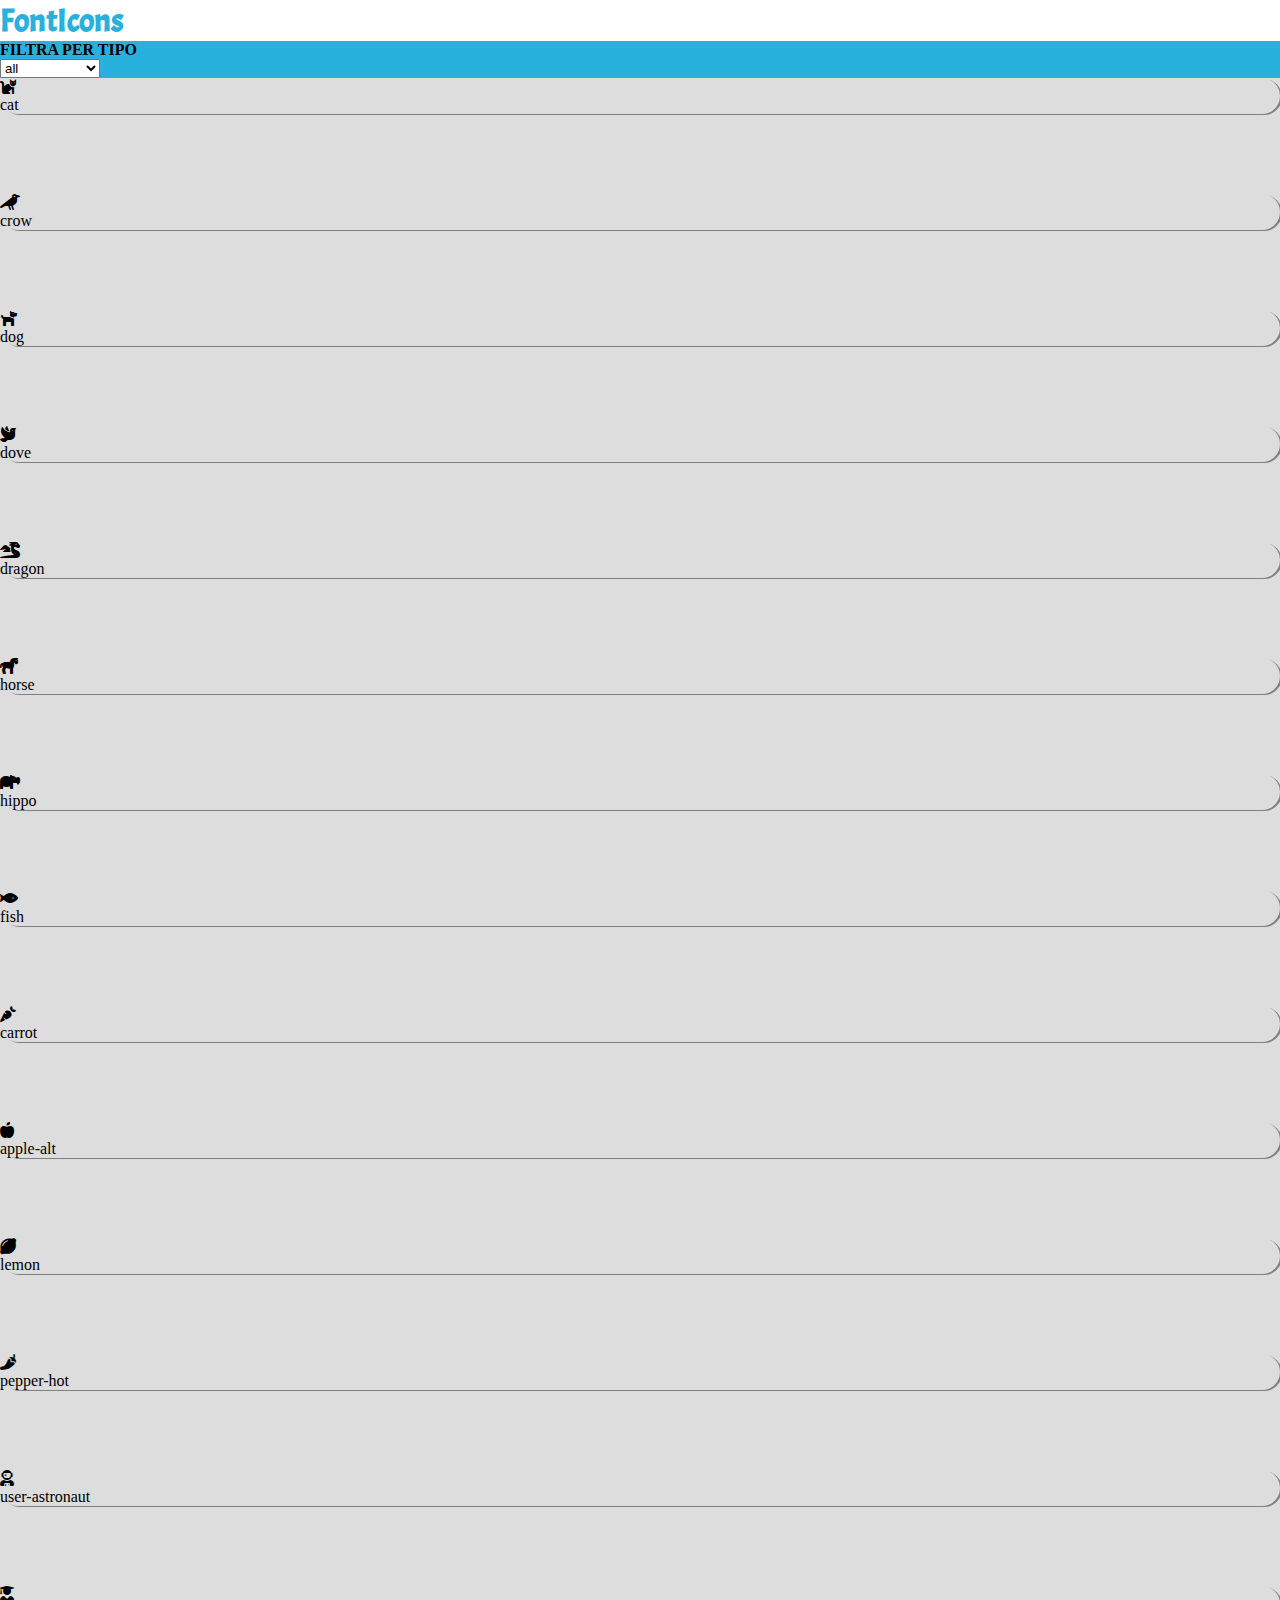
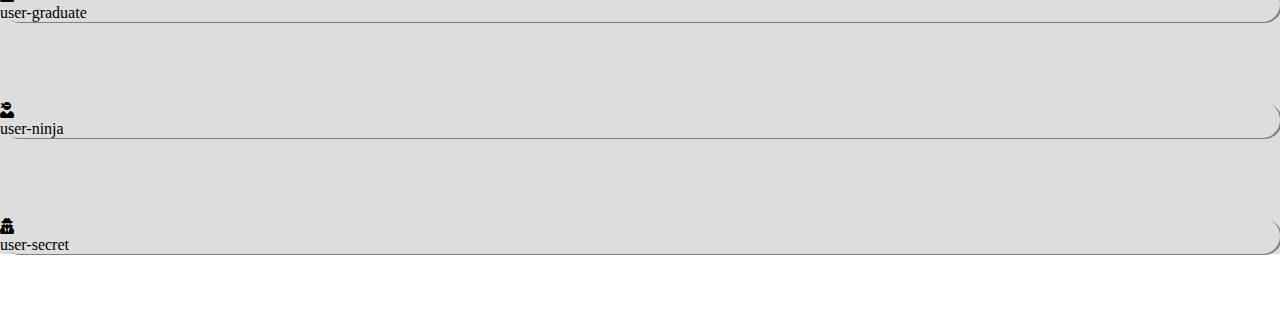
<file: Milestone 1/index.html>
<!doctype html>
<html lang="en">
    <head>
        <title>Title</title>
        <!-- Required meta tags -->
        <meta charset="utf-8">
        <meta name="viewport" content="width=device-width, initial-scale=1,
            shrink-to-fit=no">
        <link rel="stylesheet"
            href="https://cdnjs.cloudflare.com/ajax/libs/font-awesome/5.15.4/css/all.min.css"
            integrity="sha512-1ycn6IcaQQ40/MKBW2W4Rhis/DbILU74C1vSrLJxCq57o941Ym01SwNsOMqvEBFlcgUa6xLiPY/NS5R+E6ztJQ=="crossorigin="anonymous"
            referrerpolicy="no-referrer" />
        <link rel="stylesheet"
            href="https://cdnjs.cloudflare.com/ajax/libs/font-awesome/5.15.4/css/all.min.css"
            integrity="sha512-1ycn6IcaQQ40/MKBW2W4Rhis/DbILU74C1vSrLJxCq57o941Ym01SwNsOMqvEBFlcgUa6xLiPY/NS5R+E6ztJQ=="crossorigin="anonymous"
            referrerpolicy="no-referrer" />
        <link rel="stylesheet" href="./style.css">
        <!-- Bootstrap CSS v5.0.2 -->
        <link rel="stylesheet"
            href="https://cdn.jsdelivr.net/npm/bootstrap@5.0.2/dist/css/bootstrap.min.css"
            integrity="sha384-EVSTQN3/azprG1Anm3QDgpJLIm9Nao0Yz1ztcQTwFspd3yD65VohhpuuCOmLASjC"
            crossorigin="anonymous">
        <!-- font -->
        <link href="https://fonts.googleapis.com/css2?family=Acme&display=swap"
            rel="stylesheet">

    </head>
    <body>
        <header class="w-100">
            <h1 class="title">FontIcons</h1>
        </header>
        <div class="navbar d-flex justify-content-center align-items-center
            p-4">
            <p class="text-white mb-0 fs-4 me-3"><strong>FILTRA PER TIPO</strong></p>
            <form action="">
                <select name="" id="">
                    <option value="all">all</option>
                </select>
            </form>
        </div>
        <div class="container-fluid p-3 d-flex flex-wrap
            justify-content-between">

            <!-- singole card -->
            <!-- <div class="bg-white col-2 d-flex flex-column
                align-items-center pt-3 pb-3 rounded-3 shadow-sm gx-3">
                <i class="fas fa-cat fs-1"></i>
                <p class="mb-0">CAT</p>
            </div> -->
        </div>

        <!-- Bootstrap JavaScript Libraries -->
        <script
            src="https://cdn.jsdelivr.net/npm/@popperjs/core@2.9.2/dist/umd/popper.min.js"
            integrity="sha384-IQsoLXl5PILFhosVNubq5LC7Qb9DXgDA9i+tQ8Zj3iwWAwPtgFTxbJ8NT4GN1R8p"
            crossorigin="anonymous"></script>
        <script
            src="https://cdn.jsdelivr.net/npm/bootstrap@5.0.2/dist/js/bootstrap.min.js"
            integrity="sha384-cVKIPhGWiC2Al4u+LWgxfKTRIcfu0JTxR+EQDz/bgldoEyl4H0zUF0QKbrJ0EcQF"
            crossorigin="anonymous"></script>
        <script src="./main.js"></script>
    </body>
</html>
</file>
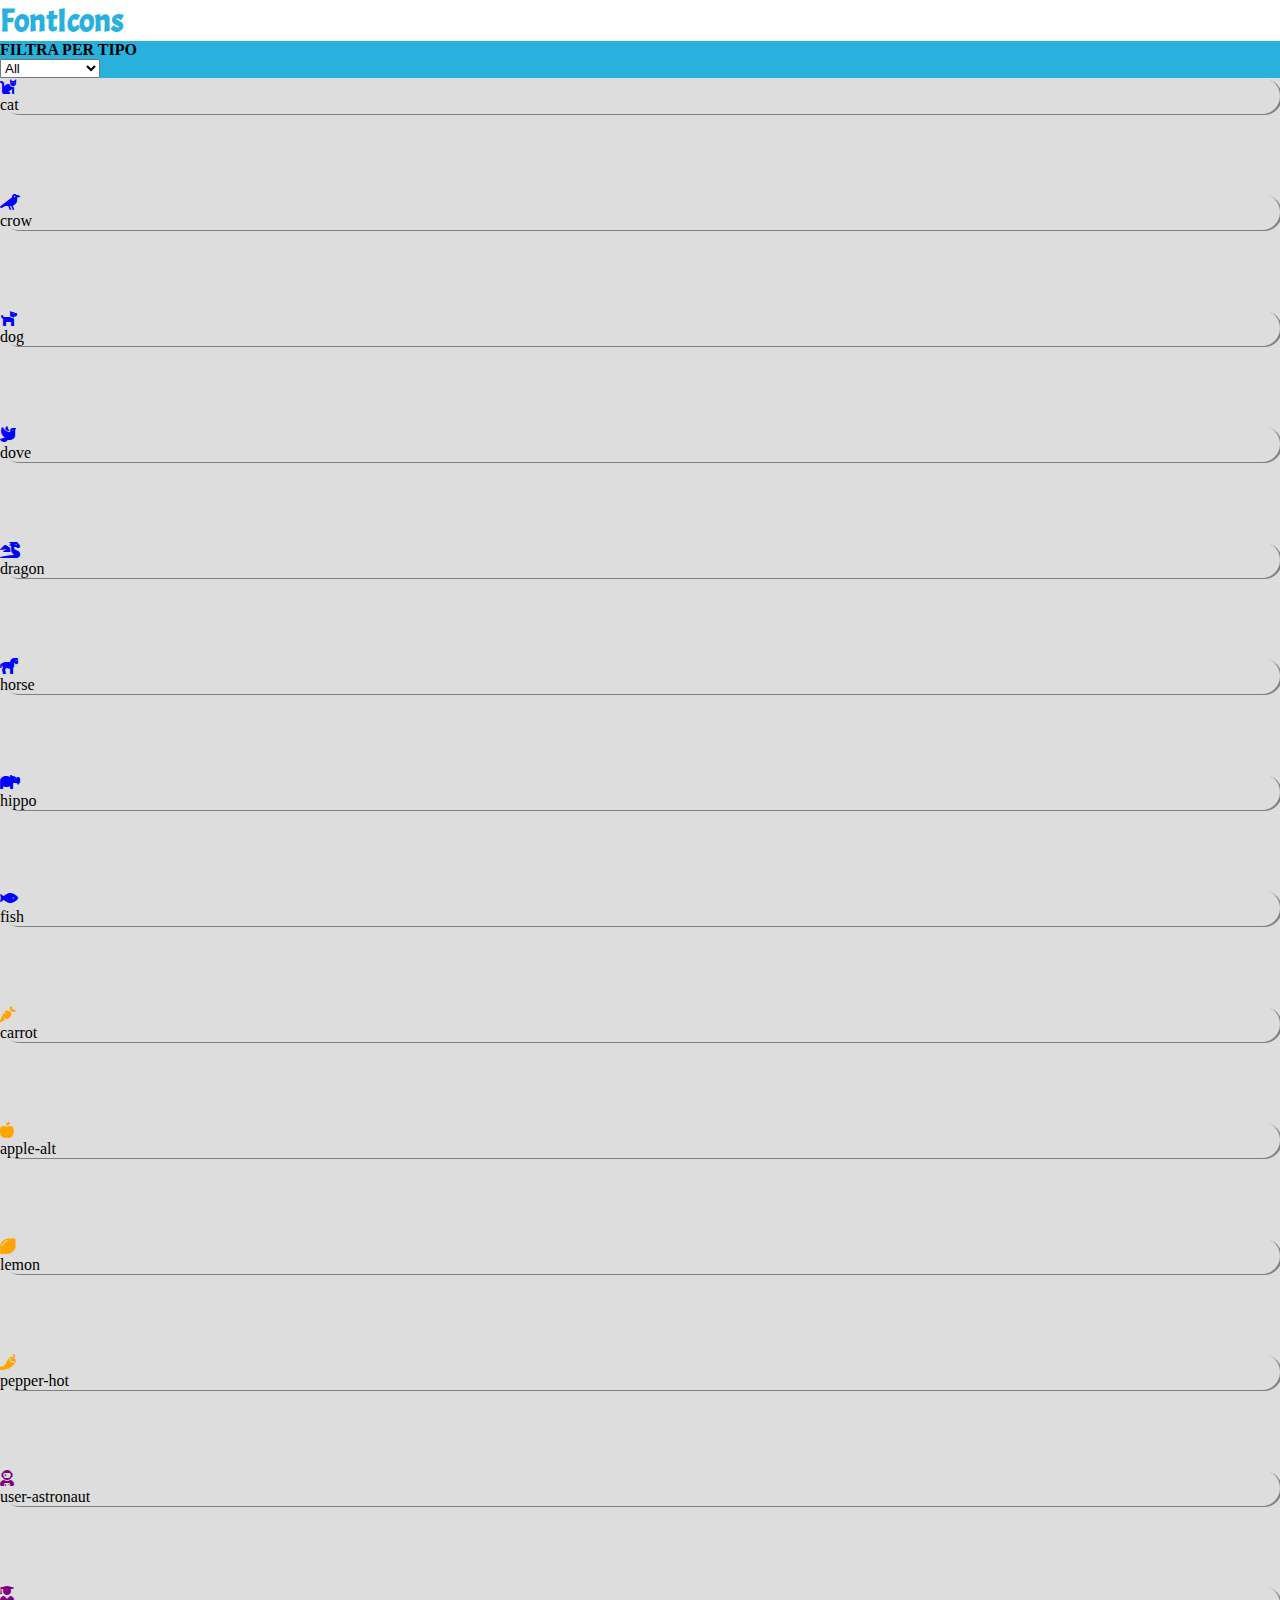
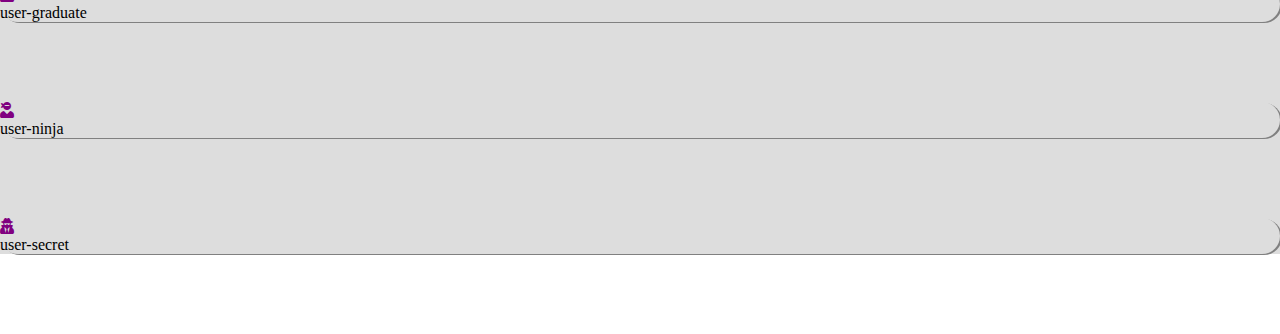
<file: Milestone 3/index.html>
<!doctype html>
<html lang="en">
    <head>
        <title>Title</title>
        <!-- Required meta tags -->
        <meta charset="utf-8">
        <meta name="viewport" content="width=device-width, initial-scale=1,
            shrink-to-fit=no">
        <link rel="stylesheet"
            href="https://cdnjs.cloudflare.com/ajax/libs/font-awesome/5.15.4/css/all.min.css"
            integrity="sha512-1ycn6IcaQQ40/MKBW2W4Rhis/DbILU74C1vSrLJxCq57o941Ym01SwNsOMqvEBFlcgUa6xLiPY/NS5R+E6ztJQ=="crossorigin="anonymous"
            referrerpolicy="no-referrer" />
        <link rel="stylesheet"
            href="https://cdnjs.cloudflare.com/ajax/libs/font-awesome/5.15.4/css/all.min.css"
            integrity="sha512-1ycn6IcaQQ40/MKBW2W4Rhis/DbILU74C1vSrLJxCq57o941Ym01SwNsOMqvEBFlcgUa6xLiPY/NS5R+E6ztJQ=="crossorigin="anonymous"
            referrerpolicy="no-referrer" />
        <link rel="stylesheet" href="./style.css">
        <!-- Bootstrap CSS v5.0.2 -->
        <link rel="stylesheet"
            href="https://cdn.jsdelivr.net/npm/bootstrap@5.0.2/dist/css/bootstrap.min.css"
            integrity="sha384-EVSTQN3/azprG1Anm3QDgpJLIm9Nao0Yz1ztcQTwFspd3yD65VohhpuuCOmLASjC"
            crossorigin="anonymous">
        <!-- font -->
        <link href="https://fonts.googleapis.com/css2?family=Acme&display=swap"
            rel="stylesheet">

    </head>
    <body>
        <header class="w-100">
            <h1 class="title">FontIcons</h1>
        </header>
        <div class="navbar d-flex justify-content-center align-items-center
            p-4">
            <p class="text-white mb-0 fs-4 me-3"><strong>FILTRA PER TIPO</strong></p>
            <form action="">
                <select name="" id="">
                    <option value="all">All</option>
                    <option value="animal">animal</option>
                    <option value="vegetable">vegetable</option>
                    <option value="user">user</option>
                </select>
            </form>
        </div>
        <div class="container-fluid p-3 d-flex flex-wrap
            justify-content-between">

            <!-- singole card -->
            <!-- <div class="bg-white col-2 d-flex flex-column
                align-items-center pt-3 pb-3 rounded-3 shadow-sm gx-3">
                <i class="fas fa-cat fs-1"></i>
                <p class="mb-0">CAT</p>
            </div> -->
        </div>

        <!-- Bootstrap JavaScript Libraries -->
        <script
            src="https://cdn.jsdelivr.net/npm/@popperjs/core@2.9.2/dist/umd/popper.min.js"
            integrity="sha384-IQsoLXl5PILFhosVNubq5LC7Qb9DXgDA9i+tQ8Zj3iwWAwPtgFTxbJ8NT4GN1R8p"
            crossorigin="anonymous"></script>
        <script
            src="https://cdn.jsdelivr.net/npm/bootstrap@5.0.2/dist/js/bootstrap.min.js"
            integrity="sha384-cVKIPhGWiC2Al4u+LWgxfKTRIcfu0JTxR+EQDz/bgldoEyl4H0zUF0QKbrJ0EcQF"
            crossorigin="anonymous"></script>
        <script src="./main.js"></script>
    </body>
</html>
</file>
<file: Milestone 1/style.css>
* {
  padding: 0;
  margin: 0;
  box-sizing: border-box;
}

header h1 {
  font-family: "Acme", sans-serif;
  color: #29b1dd;
}

.navbar {
  background-color: #29b1dd;
}

select {
  width: 100px;
}

.container-fluid {
  background-color: #dddddd;
}

.card-icon {
  margin-bottom: 80px;
  box-shadow: 2px 1px gray;
  border-radius: 20px;
}
</file>
<file: Milestone 3/style.css>
* {
  padding: 0;
  margin: 0;
  box-sizing: border-box;
}

header h1 {
  font-family: "Acme", sans-serif;
  color: #29b1dd;
}

.navbar {
  background-color: #29b1dd;
}

select {
  width: 100px;
}

.container-fluid {
  background-color: #dddddd;
}

.card-icon {
  margin-bottom: 80px;
  box-shadow: 2px 1px gray;
  border-radius: 20px;
}

.purple {
  color: #800080;
}

.blue {
  color: #0000ff;
}

.orange {
  color: #ffa500;
}
</file>
